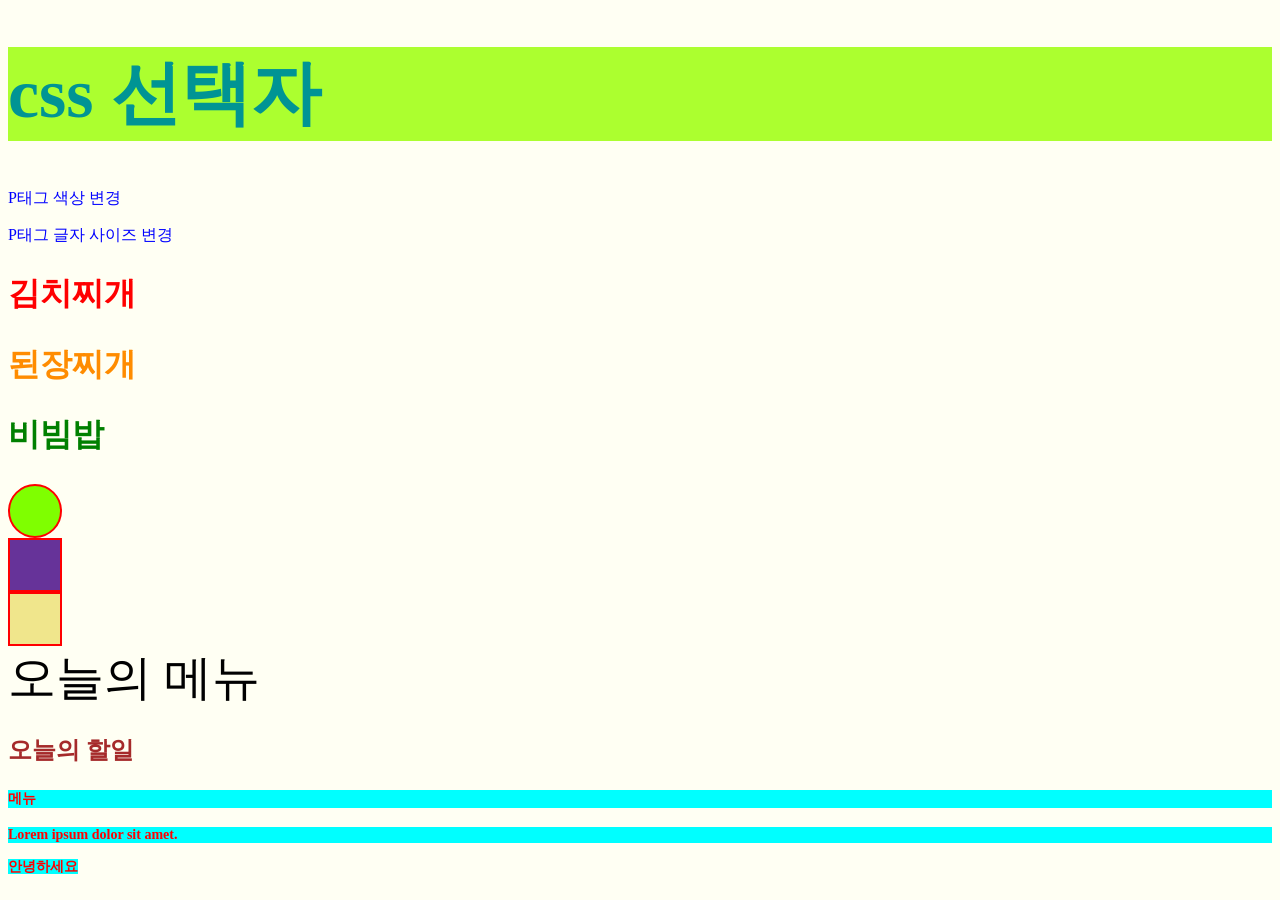
<file: index.html>
<!doctype html>
<html lang="ko">
  <head>
    <meta charset="UTF-8" />
    <meta name="viewport" content="width=device-width, initial-scale=1.0" />
    <title>CSS 선택자</title>
    <!-- link = CSS 파일 연결  -->
    <link rel="stylesheet" href="index.css" />
  </head>
  <body>
    <!-- 태그 선택자  -->
    <h1>css 선택자</h1>
    <p>P태그 색상 변경</p>
    <p>P태그 글자 사이즈 변경</p>
    <!-- 클래스 선택자  -->
    <h2 class="menu1">김치찌개</h2>
    <h2 class="menu2">된장찌개</h2>
    <h2 class="menu3">비빔밥</h2>
    <!-- div.A = class "A" 를 가진 div 태그 생성  -->
    <div class="box box1"></div>
    <div class="box box2"></div>
    <div class="box box3"></div>
    <!-- 아이디 선택자  -->
    <span id="title">오늘의 메뉴</span>
    <p id="title2"> 오늘의 할일</p>
    <!-- hn#A = id "A" 를 가진 hn 태그 생성 -->
    <h3 id="subtitle" class="subtitle subtitle2"> </h3>
    <!-- 여러 선택자 한번에 선택 -->
    <h4> 메뉴 </h4>
    <p class="desc"> Lorem ipsum dolor sit amet. </p>
        <span class="smalltitle"> 안녕하세요 </span>
</body>
</html>
</file>
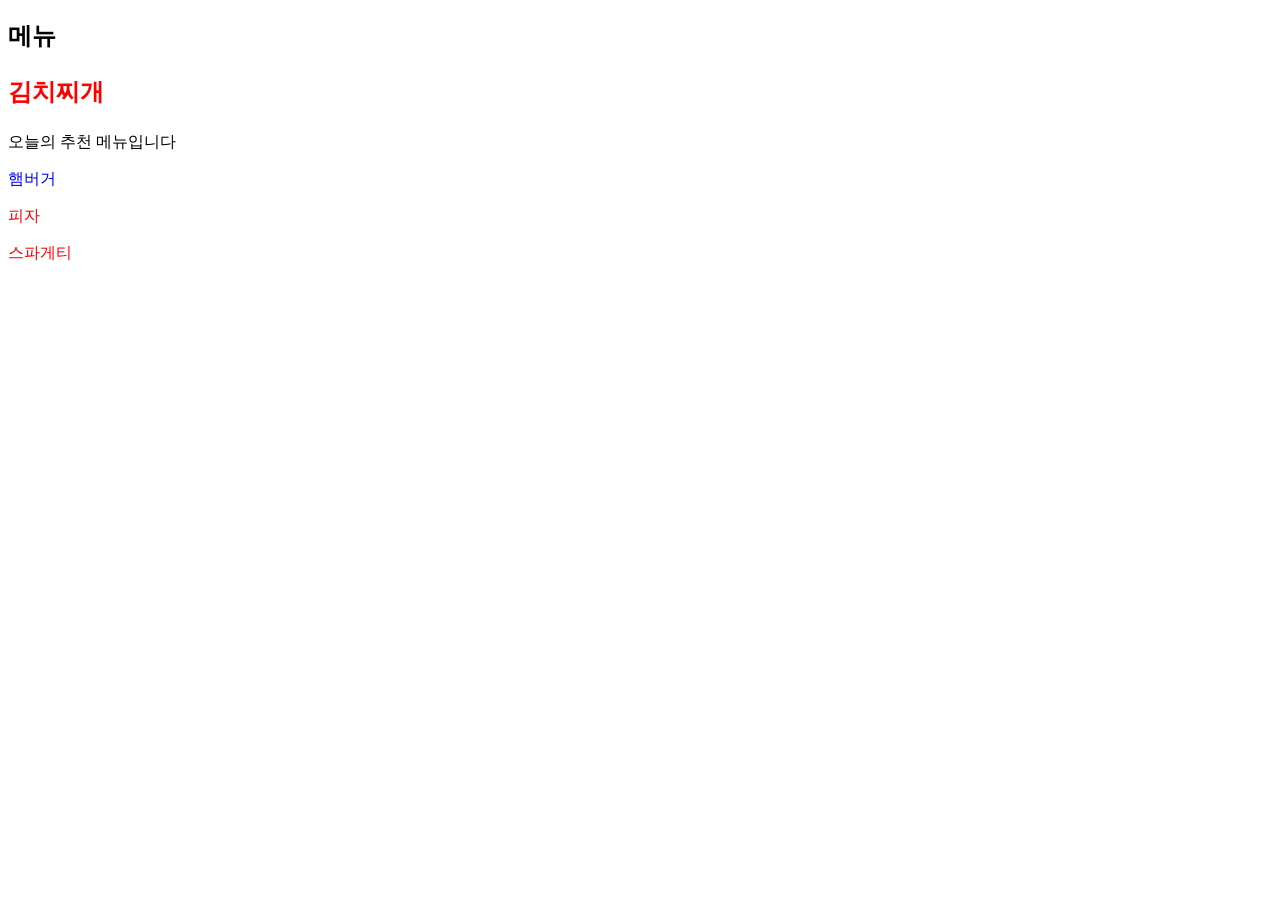
<file: selector.html>
<!DOCTYPE html>
<html lang="ko">
<head>
    <meta charset="UTF-8">
    <meta name="viewport" content="width=device-width, initial-scale=1.0">
    <title>CSS 선택자 2</title>
    <link rel="stylesheet" href="selector.css">
</head>
<body>
    <!-- 자손 선택자  -->
    <div class="section1">
        <h2> 메뉴 </h2>
        <p> 김치찌개 </p>
    </div>
    <p> 오늘의 추천 메뉴입니다 </p> 
    <!-- 자식 선택자  -->
    <div class="sectin2">
        <p> 햄버거 </p>
        <section> 
            <p> 피자 </p>
            <p> 스파게티</p>
        </section>

    </div>
</body>
</html>
</file>
<file: index.css>
@charset "utf-8" ; 
/* 태그 선택자  */
body{
    background-color: rgba(255, 255, 0, 0.048);
}
h1{
    color: rgb(0, 148, 148);
    font-size: 70px;
    background-color: rgb(172, 255, 47);
}
p{
    color: blue;
}
/* 클래스 선택자  */
h2{
    font-size: 32px;
}
.menu1{
    color: red;
}
.menu2{
    color: darkorange;
}
.menu3{
    color: green;
}
.box{
    width: 50px;
    height: 50px;
    background-color: aqua;
    border: 2px solid red;
}
.box1{
    background-color: chartreuse;
    border-radius: 50%;
}
.box2{
    background-color: rebeccapurple ;
}
.box3{
    background-color: khaki;
}
/* 아이디 선택자 */
#title{
    font-size: 48px;
}
#title2{
    color: brown;
    font-size: 24px;
    font-weight: bold;
}
/* 여러 선택자 한번에 할때 ,  */
h4, 
.smalltitle , 
.desc{
    font-size: 14px;
    color: red;
    background-color: aqua;
    font-weight: 600;
}
</file>
<file: selector.css>
@charset "utf-8" ; 
/* div 안에 있는 모든 p 선택 */
/* 한칸 띄우기 = "A B" A 안의 모든 B 선택 */
.section1 p{
    font-size: 24px;
    font-weight: bold;
    color: red;
}
/* 자식 선택자  */
/* > = "A > B" A 안의 B만 선택 (하위 태그는 선택 안됨) */
.sectin2 > p{
    color: blue;
}
section > p{
    color: red;
}
</file>
